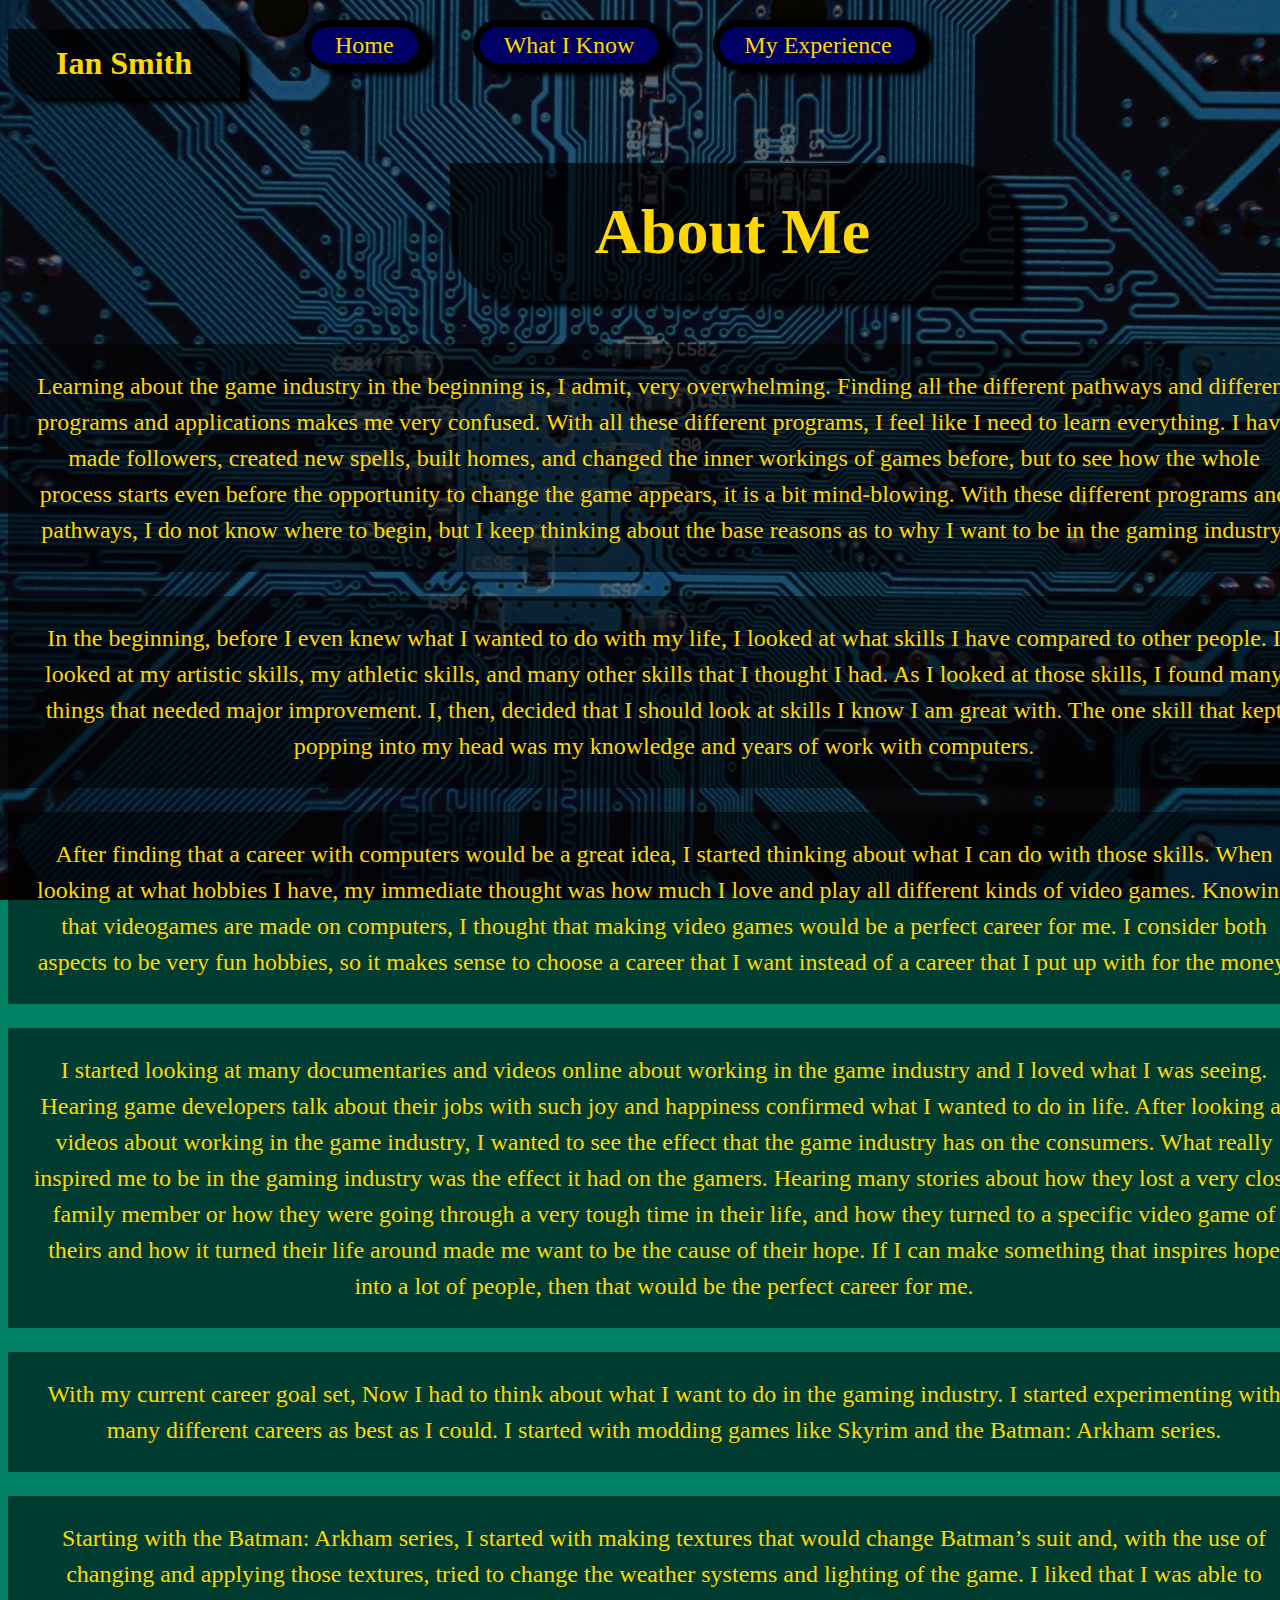
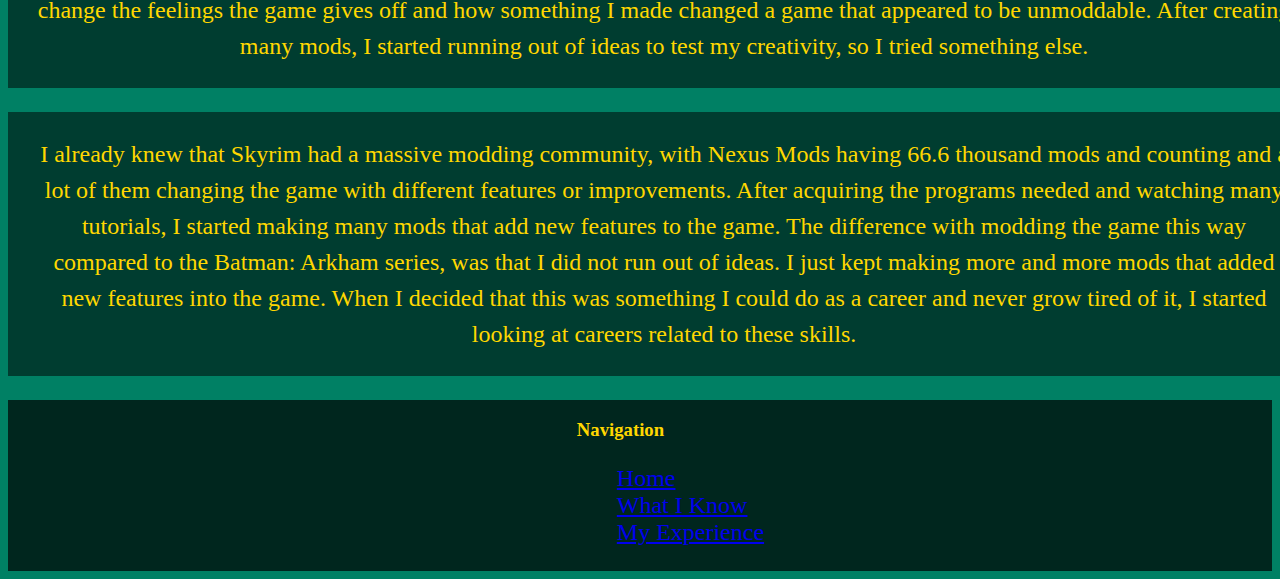
<file: index.html>
<!DOCTYPE html>
<html lang="en">

<head>
        
    <meta charset="utf-8">
    <meta name="viewport" content="width=device-width, initial-scale=1.0">
    <title>Ian Smith</title>
    <meta name="author" content="Ian Smith">
    <meta name="description" content="Home page showing About Me">
    <link rel="stylesheet" href="styles.css">
</head>

<style>
    p {
        padding-top: 1em;
        padding-left: 1em;
        padding-right: 1em;
        padding-bottom: 1em;
        font-size: 1.5em;
        background-color: rgba(0, 0, 0, .52);
        line-height: 1.5em;   
        width: 100%;
    }

    ul {
        list-style: none;
        font-size: 1.5em;
    }

    h2 {
        padding-top: 1em;
        padding-bottom: 1em;
        border: 12px ridge rgb(94, 61, 30);
        margin: 2em;
        height: auto;
        border-style: inset;
        border-radius: 20em;
        background-color: rgba(0, 0, 0, .52);
        line-height: 1.5em;  
    }

</style>


<body>
    <nav class="Top-Bar" id="myBar">
        <div class="flex-container">
       <h1>Ian Smith</h1>
        <ul>
            <li><a href="index.html"> Home</a></li>
            <li><a href="knowledge.html"> What I Know</a></li>
            <li><a href="experience.html"> My Experience</a></li>
            </ul>
        </div>
        </nav>

    <main id="main" class="container">
        <div class="Title">
            <h1>About Me</h1>
        </div>
    <p>Learning about the game industry in the beginning is, I admit, very overwhelming. Finding all the different pathways and different programs and applications makes me very confused. With all these different programs, I feel like I need to learn everything. I have made followers, created new spells, built homes, and changed the inner workings of games before, but to see how the whole process starts even before the opportunity to change the game appears, it is a bit mind-blowing. With these different programs and pathways, I do not know where to begin, but I keep thinking about the base reasons as to why I want to be in the gaming industry.
    </p>
    <p>In the beginning, before I even knew what I wanted to do with my life, I looked at what skills I have compared to other people. I looked at my artistic skills, my athletic skills, and many other skills that I thought I had. As I looked at those skills, I found many things that needed major improvement. I, then, decided that I should look at skills I know I am great with. The one skill that kept popping into my head was my knowledge and years of work with computers.
    </p>
    <p>After finding that a career with computers would be a great idea, I started thinking about what I can do with those skills. When looking at what hobbies I have, my immediate thought was how much I love and play all different kinds of video games. Knowing that videogames are made on computers, I thought that making video games would be a perfect career for me. I consider both aspects to be very fun hobbies, so it makes sense to choose a career that I want instead of a career that I put up with for the money.
    </p>
    <p>I started looking at many documentaries and videos online about working in the game industry and I loved what I was seeing. Hearing game developers talk about their jobs with such joy and happiness confirmed what I wanted to do in life. After looking at videos about working in the game industry, I wanted to see the effect that the game industry has on the consumers. What really inspired me to be in the gaming industry was the effect it had on the gamers. Hearing many stories about how they lost a very close family member or how they were going through a very tough time in their life, and how they turned to a specific video game of theirs and how it turned their life around made me want to be the cause of their hope. If I can make something that inspires hope into a lot of people, then that would be the perfect career for me.
    </p>
    <p>With my current career goal set, Now I had to think about what I want to do in the gaming industry. I started experimenting with many different careers as best as I could. I started with modding games like Skyrim and the Batman: Arkham series.
    </p>
    <p>Starting with the Batman: Arkham series, I started with making textures that would change Batman’s suit and, with the use of changing and applying those textures, tried to change the weather systems and lighting of the game. I liked that I was able to change the feelings the game gives off and how something I made changed a game that appeared to be unmoddable. After creating many mods, I started running out of ideas to test my creativity, so I tried something else.
    </p>
    <p>I already knew that Skyrim had a massive modding community, with Nexus Mods having 66.6 thousand mods and counting and a lot of them changing the game with different features or improvements. After acquiring the programs needed and watching many tutorials, I started making many mods that add new features to the game. The difference with modding the game this way compared to the Batman: Arkham series, was that I did not run out of ideas. I just kept making more and more mods that added new features into the game. When I decided that this was something I could do as a career and never grow tired of it, I started looking at careers related to these skills.
    </p>
    <div class="listing">
    </div>
    <footer>
            <h3>Navigation</h3>
        <ul>
            <li><a href="index.html">Home</a></li>
            <li><a href="knowledge.html">What I Know</a></li>
            <li><a href="experience.html">My Experience</a></li>
        </ul>
    </footer>

<script>
    function openNav() {
        document.getElementById("mySidenav")
        .style.width = "100%";/*250px*/
    }
    function closeNav() {
        document.getElementById("mySidenav")
        .style.width = "0";
    }
    // When the user scrolls the page, execute myFunction
window.onscroll = function() {myFunction()};

// Get the header
var TopBar = document.getElementById("myBar");

// Get the offset position of the navbar
var sticky = TopBar.offsetTop;

// Add the sticky class to the header when you reach its scroll position. Remove "sticky" when you leave the scroll position
function myFunction() {
  if (window.pageYOffset > sticky) {
    TopBar.classList.add("sticky");
  } else {
    TopBar.classList.remove("sticky");
  }
} 
</script>
    </main>
</body>
</html>
</file>
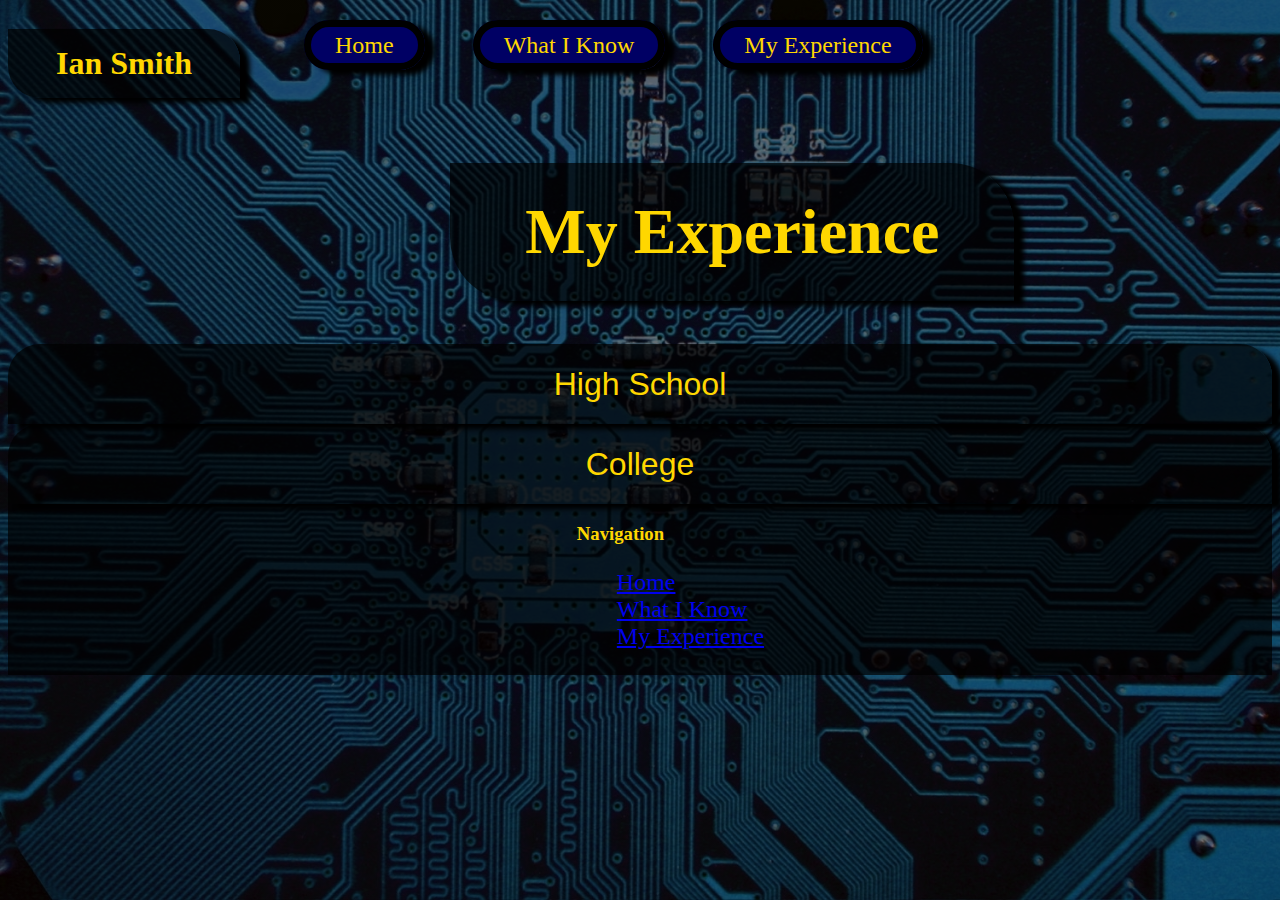
<file: experience.html>
<!DOCTYPE html>
<html lang="en">

<head>
        
    <meta charset="utf-8">
    <meta name="viewport" content="width=device-width, initial-scale=1.0">
    <title>Ian Smith</title>
    <meta name="author" content="Ian Smith">
    <meta name="description" content="experiences page">
    <link rel="stylesheet" href="styles.css">
</head>

<body>
    <nav class="Top-Bar" id="myBar">
        <div class="flex-container">
        <h1>Ian Smith</h1>
        <ul>
            <li><a href="index.html"> Home</a></li>
            <li><a href="knowledge.html"> What I Know</a></li>
            <li><a href="experience.html"> My Experience</a></li>
            </ul>
        </div>
        </nav>
    </div>
    </nav>

    <main id="main" class="container">
    
        
        <h1>My Experience</h1>
        <button class="accordion">High School</button>
    <div class="panel">            
            <p>Throughout my time at Stebbins, I was enrolled in an Information Technology class. In this class, my friends and I were trusted enough to obtain elevated privileges and work in the school's IT department. For 4 years, I assisted in maintaining the school's servers, fixed hundreds of electronic devices, and took on a major role in starting the school's esports team.
            </p>
    </div>
        
    <button class="accordion">College</button>
    <div class="panel">
            <p>During my time in college, I hope to go through many different opportunities. I would love to study abroad and do many different internships to get more experience in multiple fields of technology. With these experiences, I will improve 
            </p>
    </div>


    <footer>
            <h3>Navigation</h3>
            <ul>
                <li><a href="index.html">Home</a></li>
                <li><a href="knowledge.html">What I Know</a></li>
                <li><a href="experience.html">My Experience</a></li>
            </ul>
    </footer>

<script>
    function openNav() {
        document.getElementById("mySidenav")
        .style.width = "100%";/*250px*/
    }
    function closeNav() {
        document.getElementById("mySidenav")
        .style.width = "0";
    }
    // When the user scrolls the page, execute myFunction
window.onscroll = function() {myFunction()};

// Get the header
var TopBar = document.getElementById("myBar");

// Get the offset position of the navbar
var sticky = TopBar.offsetTop;

// Add the sticky class to the header when you reach its scroll position. Remove "sticky" when you leave the scroll position
function myFunction() {
  if (window.pageYOffset > sticky) {
    TopBar.classList.add("sticky");
  } else {
    TopBar.classList.remove("sticky");
  }
} 

var acc = document.getElementsByClassName("accordion");
var i;

for (i = 0; i < acc.length; i++) {
  acc[i].addEventListener("click", function() {
    /* Toggle between adding and removing the "active" class,
    to highlight the button that controls the panel */
    this.classList.toggle("active");

    /* Toggle between hiding and showing the active panel */
    var panel = this.nextElementSibling;
    if (panel.style.display === "block") {
      panel.style.display = "none";
    } else {
      panel.style.display = "block";
    }
  });
} 
</script>
    </main>
</body>
</html>
</file>
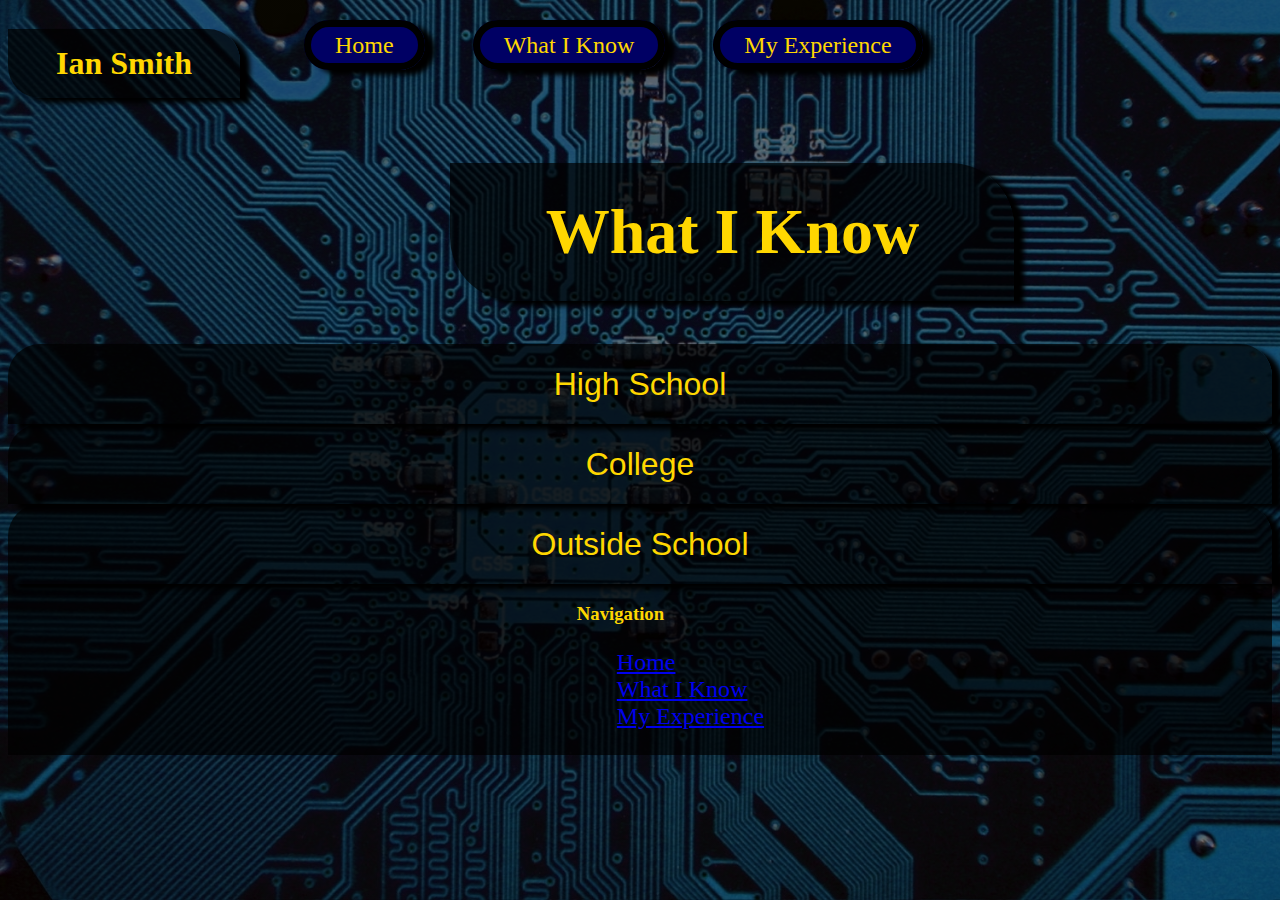
<file: knowledge.html>
<!DOCTYPE html>
<html lang="en">

<head>
        
    <meta charset="utf-8">
    <meta name="viewport" content="width=device-width, initial-scale=1.0">
    <title>Ian Smith</title>
    <meta name="author" content="Ian Smith">
    <meta name="description" content="knowledge page">
    <link rel="stylesheet" href="styles.css">
</head>

<body>
    <nav class="Top-Bar" id="myBar">
        <div class="flex-container">
        <h1>Ian Smith</h1>
            <ul>
                <li><a href="index.html"> Home</a></li>
                <li><a href="knowledge.html"> What I Know</a></li>
                <li><a href="experience.html"> My Experience</a></li>
                </ul>
        </div>
        </nav>

    <main id="main" class="container">
        
        <h1>What I Know</h1>

        <button class="accordion">High School</button>
<div class="panel">
            <p>In high school, I have learned a lot about technology. I have started to learn different programming languages and have learned multiple different subjects centered around customer support. Aside from computer skills, I have improved in many essential skills. These skills include time management, communication, leadership skills, and many processes that improve my work efficiency 
            </p>
        </div>
        <button class="accordion">College</button>
<div class="panel">
            <p>While at college, I hope to increase my knowledge of computers in general. Technology has been a huge part of me, so learning new skills and fine tuning what I already know is what I want to do through my entire life. I plan on taking many different classes, but mainly sticking with classes related to the Information Technology field.
            </p>
        </div>
        <button class="accordion">Outside School</button>
        <div class="panel">
                <p>Much of what I know has come from lessons outside of school. I have gone through many online lessons, videos, texts, etc. to learn new things. These things I have learned has ranged from learning basic programming, to running and maintaining my own servers for my family and friends. Other than online sources, I have also learned a lot from trying things on my own. Video games have been a huge inspiration for me to learn more about technology, so a lot of what I know now has stemmed from working on video games.
            </p>
        </div>


    <footer>
            <h3>Navigation</h3>
            <ul>
                <li><a href="index.html">Home</a></li>
                <li><a href="knowledge.html">What I Know</a></li>
                <li><a href="experience.html">My Experience</a></li>
            </ul>
    </footer>

<script>
    function openNav() {
        document.getElementById("mySidenav")
        .style.width = "100%";/*250px*/
    }
    function closeNav() {
        document.getElementById("mySidenav")
        .style.width = "0";
    }
    // When the user scrolls the page, execute myFunction
window.onscroll = function() {myFunction()};

// Get the header
var TopBar = document.getElementById("myBar");

// Get the offset position of the navbar
var sticky = TopBar.offsetTop;

// Add the sticky class to the header when you reach its scroll position. Remove "sticky" when you leave the scroll position
function myFunction() {
  if (window.pageYOffset > sticky) {
    TopBar.classList.add("sticky");
  } else {
    TopBar.classList.remove("sticky");
  }
} 


var acc = document.getElementsByClassName("accordion");
var i;

for (i = 0; i < acc.length; i++) {
  acc[i].addEventListener("click", function() {
    /* Toggle between adding and removing the "active" class,
    to highlight the button that controls the panel */
    this.classList.toggle("active");

    /* Toggle between hiding and showing the active panel */
    var panel = this.nextElementSibling;
    if (panel.style.display === "block") {
      panel.style.display = "none";
    } else {
      panel.style.display = "block";
    }
  });
} 
</script>
    </main>
</body>
</html>
</file>
<file: styles.css>
.flex-container {
  display: flex;
  flex-direction: row;
}

body {
  background-image: linear-gradient(to bottom, rgba(0, 0, 0, 0.5), rgba(0, 0, 0, 0.5)),
url(images/circuit_board.jpg);
}

p {
  padding: 0.5em;
  background-color: rgba(0, 0, 0, .52);  
}

nav h1 {
  border: none;
  background-color: rgba(0, 0, 0, 0.7);
  border-radius: 0em 1em 0em 1em;
  padding: 0.5em;
  height: auto;
  width: 200px;
  box-shadow: 10px 5px 5px black;
}

.col-1 {
  display: flex;  
  flex-direction: row;
  flex: 1;
  height: auto;
}

.col-1 p {
  width: 100%;
  text-align: center;
  font-size: 1.5em;
  padding-top: 1em;
  padding-bottom: 1em;
  line-height: 1.5em;
  margin-right: 200px;
margin-left: 200px;
}

.col-1 img {
  width: 65%;
  height: auto;
}

.col-2 {
  display: flex;  
  flex-direction: row-reverse;
  flex: 1;
  height: auto;
}

.col-2 p {
  width: 50%;
  text-align: center;
  font-size: 1.5em;
  padding-top: 1em;
  padding-bottom: 1em;
  line-height: 1.5em;
}

.col-2 img {
  width: 65%;
  height: auto;
}

nav ul {
  display: flex;
  flex-direction: row;
}

nav li a{
  background-color: rgb(0, 0, 100);
  border: 7px solid rgb(0, 0, 0);
  border-radius: 2em;
  color: gold;
  text-decoration: none;
  padding: 0.2em 1em 0.2em 1em;
  margin: 1em 1em 1em 1em;
  box-shadow: 10px 5px 5px black;
}

nav li a:hover {
  background-color: gold;
  color: black;
  transition-duration: 0.5s;
  color: black;
  text-decoration: underline;
  box-shadow: 5px 5px 5px black inset;
}


.container h1 {
  font-size: 4em;
  padding: 0.5em;
  border: none;
  background-color: rgba(0, 0, 0, 0.7);
  border-radius: 0em 1em 0em 1em;
  box-shadow: 10px 5px 5px black;
  text-align: center;
  width: 500px;
  margin-left: 35%;
}

.button {
  padding-top: 2em;
  padding-bottom: 2em;
}

.button h3 a{
  padding-top: 1em;
  text-align: center;
  padding-bottom: 1em;
  border: 12px ridge rgb(94, 61, 30);
  height: auto;
  border-style: inset;
  border-radius: 20em;
  background-color: rgba(0, 0, 0, .52);
  line-height: 1.5em;  
  width: auto;
  font-size: 2em;
  width: 250px;
  color: gold;
  font-size: 4em;
  padding: 0.5em;
  text-decoration: none;
  box-shadow: 15px 10px 10px black;
}

.button h3 a:hover {
  background-color: gold;
  color: black;
  transition-duration: 0.7s;
  text-decoration: underline;
  box-shadow: 10px 10px 10px black inset;
}

body {
  background-color: #008064; /*#688000*/
  color: gold;
  background-size: cover;
  background-position-y: 50%;
  background-repeat: no-repeat;
  background-attachment: fixed;
  text-align: center;
}

footer {
  text-align: left;
  background-color: rgba(0, 0, 0, 0.7);
  padding-left: 45%;
  padding-top: 1px;
  padding-bottom: 1px;
  
}

nav img {
  border: none;
  background-color: rgba(0, 0, 0, 0.7);
  border-radius: 1em;
  padding: 0.5em;
  height: auto;
  width: 200px;
  box-shadow: 10px 5px 5px black;
}

img {
  border: 12px ridge rgb(94, 61, 30);
  margin: 1em;
  width: 70%;
  height: auto;
  border-style: inset;
}

ul {
  list-style: none;
  font-size: 1.5em;
}

h1 {
  background-color: rgba(red, green, blue, alpha);
}

.container h2 {
  padding-top: 1em;
  text-align: center;
  padding-bottom: 1em;
  border: 12px ridge rgb(94, 61, 30);
  margin: 2em;
  height: auto;
  border-style: inset;
  border-radius: 20em;
  background-color: rgba(0, 0, 0, .52);
  line-height: 1.5em;  
  width: auto;
  font-size: 2em;
  padding: 0.5em;
  border: none;
  background-color: rgba(0, 0, 0, 0.7);
  border-radius: 1em 1em 0em 0em;
  box-shadow: 10px 5px 5px black;
  text-align: center;
  width: 500px;
  margin-left: 36%;
}


 /* Style the header */
 
/* Page content */
.content {
  padding: 16px;
}

/* The sticky class is added to the header with JS when it reaches its scroll position */
.sticky {
  position: fixed;
  top: 0;
  width: 100%
}

/* Add some top padding to the page content to prevent sudden quick movement (as the header gets a new position at the top of the page (position:fixed and top:0) */
.sticky + .content {
  padding-top: 102px;
} 

 /* Style the buttons that are used to open and close the accordion panel */
 .accordion {
  text-align: center;
  border: 12px ridge gold;
  border-style: inset;
  border-radius: 20em;
  background-color: rgba(0, 0, 0, 0.7);
  line-height: 1.5em;  
  font-size: 2em;
  padding: 0.5em;
  border: none;
  border-radius: 1em 1em 0em 0em;
  box-shadow: 10px 5px 5px black;
  text-align: center;
  transition: 0.7s;
  color: gold;
  width: 100%;
}

/* Add a background color to the button if it is clicked on (add the .active class with JS), and when you move the mouse over it (hover) */
.active, .accordion:hover {
  background-color: rgb(0, 0, 100);
}

/* Style the accordion panel. Note: hidden by default */
.panel {
  padding: 0 18px;
  background-color: black;
  display: none;
  overflow: hidden;
  font-size: 2em;
}
</file>
